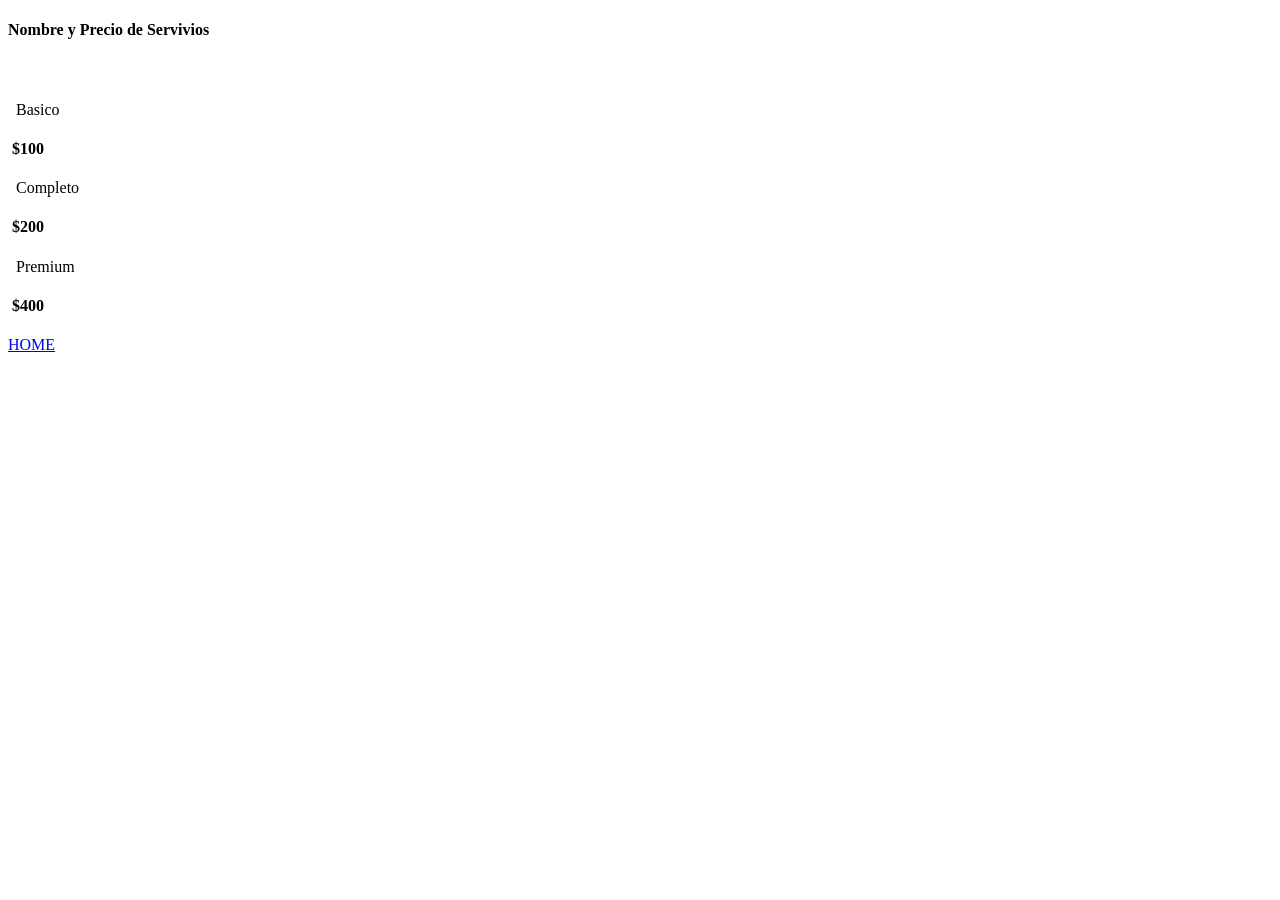
<file: catalogo.html>
<!DOCTYPE html>
<html lang="en">
<head>
    <meta charset="UTF-8">
    <meta http-equiv="X-UA-Compatible" content="IE=edge">
    <meta name="viewport" content="width=device-width, initial-scale=1.0">
    <title>Catalogo de Servicios</title>
</head>
<body>



    <h4 class="text-center my-5 text-danger mover"><u></u>Nombre y Precio de Servivios</u></h4>
    <br><br>
    <div id="contenedor" class="row row-cols-1 row-cols-md-3 g-4 d-flex justify-content-center my-5"></div>
    <a href="index.html">HOME</a>
    <script src="servicios.js"></script>
</body>
</html>
</file>
